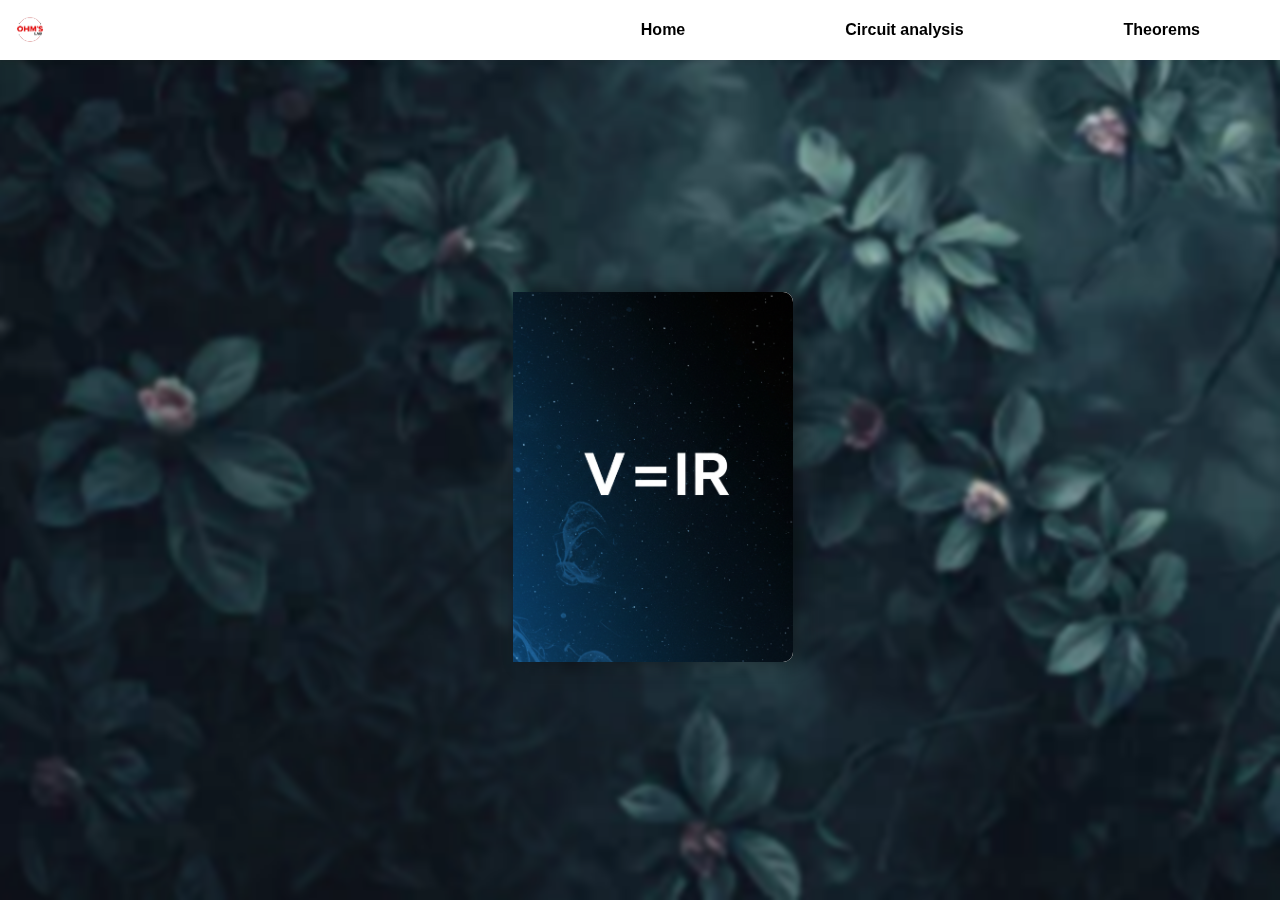
<file: index.html>
<!DOCTYPE html>
<html lang="en">
<head>
    <meta charset="UTF-8">
    <meta name="viewport" content="width=device-width, initial-scale=1.0"> <!-- Make it mobile-responsive -->
    <title>Home</title>
    <link rel="stylesheet" href="./styles/stylemenu.css">
    <link rel="preconnect" href="https://fonts.googleapis.com">
    <link rel="preconnect" href="https://fonts.gstatic.com" crossorigin>
    <link href="https://fonts.googleapis.com/css2?family=Oregano:ital@0;1&display=swap" rel="stylesheet"> <!-- Import custom font -->
    <script src="./scripts/script.js"></script>
</head>
<body>

    <nav>
        <!-- Sidebar for navigation -->
        <ul  class="sidebar">
            <li id="Xicon" onclick="hideSidebar()"> <!-- Close sidebar icon -->
                <svg xmlns="http://www.w3.org/2000/svg" height="28px" viewBox="0 -960 960 960" width="24px" fill="#808080">
                    <path d="m256-200-56-56 224-224-224-224 56-56 224 224 224-224 56 56-224 224 224 224-56 56-224-224-224 224Z"/>
                </svg>
            </li>
            <!-- Navigation links in sidebar -->
            <li style="text-align: center;">
                <a href="index.html">
                    Home
                </a>
            </li>
            <li style="text-align: center;">
                <a href="circuit.html">
                    Circuit analysis
                </a>
            </li>
            <li style="text-align: center;">
                <a href="theorem.html">
                    Theorems
                </a>
            </li>
        </ul>

        <!-- Primary navigation bar -->
        <ul id="primary-navigation" >
            <li>
                <img src="./images/logo.png" alt="logo" id="navigation-logo">
            </li>
            <!-- Non-sidebar navigation links -->
            <li class="hideOnMobile">
                <a href="index.html">
                    Home
                </a>
            </li>
            <li class="hideOnMobile">
                <a href="circuit.html">
                    Circuit analysis
                </a>
            </li>
            <li class="hideOnMobile">
                <a href="theorem.html">
                    Theorems
                </a>
            </li>
            <!-- Menu button for mobile view -->
            <li onclick=showSidebar() class="menubutton">
                <a href="#">
                    <svg xmlns="http://www.w3.org/2000/svg" height="24px" viewBox="0 -960 960 960" width="24px" fill="#808080">
                        <path d="M120-240v-80h720v80H120Zm0-200v-80h720v80H120Zm0-200v-80h720v80H120Z"/>
                    </svg>
                </a>
            </li>
        </ul>
    </nav>

    <div class="card";>
        <div class="cover">
            <img src="images/cover.webp" alt="" />
            <img src="images/logo.png" alt="" />
        </div>
        <div class="content">
            <h2 style="margin-left: -25px; font-family: Oregano;">OHM'S LAB</h2>
            <p style="font-family: Oregano; font-size: 16px;">
                Welcome to Ohm's Lab your go-to platform <br> for circuit simulations and theory exploration! <br>
                Whether you're learning or testing designs, <br> we offer a virtual space to simulate circuits and understand key concepts like Ohm’s Law and important circuit theorems. Dive in and start experimenting today!
            </p>
        </div>
      </div>   
    
</body>
</html>
</file>
<file: styles/stylemenu.css>
*{
    margin: 0;
    padding: 0;
}

/* Body styling */
body{
    min-height:100vh ;
    background-image:url("../images/background.jpg");
    backdrop-filter: blur(2px);
    background-size: cover;
    background-repeat: no-repeat;
    background-position: center;
    font-family: 'Segoe UI', Tahoma, Geneva, Verdana, sans-serif;
}

nav{
    background-color:rgb(255, 255, 255);
    box-shadow: 3px 3px 3px rgba(26, 23, 18, 0.041);
}

/* Navbar styling */
nav ul{
    width: 100%;
    display: flex;
    list-style: none;
    justify-content: flex-end;
    align-items: center;
}

nav li{
    height: 60px;
    font-weight: bold;
}

nav a{
    height: 100%;
    padding: 0 80px;
    text-decoration: none;
    display: flex;
    align-items: center;
    color: rgb(0, 0, 0);
}

nav a:hover{
    background-color:rgb(224, 224, 224); /* Hover effect on navbar items */
}

nav li:first-child{
    margin-right: auto;
}

#navigation-logo{
    height: 100%;
}

/* Sidebar styling */
.sidebar{
    position: fixed;
    top: 0;
    right:0 ;
    height:100vh;
    width: 250px;
    z-index: 1000;
    background-color: rgba(255, 255, 255, 0.148);
    backdrop-filter:blur(10px);
    box-shadow: -1px 0 10px rgba(125, 107, 107, 0.274);
    flex-direction: column;
    align-items: flex-start;
    justify-content: flex-start;
}

.sidebar li{
    width: 100%;
}

.sidebar a{
    width: 100%;
}

#Xicon{
    text-align: center;
    padding-top: 20px;
}

.sidebar{
    display:none
}

.menubutton{
    display: none;
}

@media(max-width:600px){
    .hideOnMobile{
        display: none;
    }
    .menubutton{
        display:block; /* Show the menu button on small screens */
    }
    .sidebar{
        display: block; /* Show sidebar on small screens */
    }
}

/* Card styling */
.card { 
    position: absolute;
    width: 280px;
    height: 370px;
    background-color:#fff;
    border-top-right-radius: 10px;
    border-bottom-right-radius: 10px;
    cursor: pointer;
    box-shadow: 10px 0 20px rgba(0, 0, 0, 0.4), inset 300px 0 50px rgba(0, 0, 0, 0.4); /* Card shadow */
    transform: perspective(2000px) rotateZ(0);
    transform-style: preserve-3d;
    transition: all 1s ease; /* Smooth transition */
    top: 38%;
    left: 44%;
    margin-top: -50px;
    margin-left: -50px;
}

/* Card cover styling */
.cover {
    position: absolute;
    top: 0;
    left: 0;
    width: 100%;
    height: 100%;
    background-color: #fff;
    border-top-right-radius: 10px;
    border-bottom-right-radius: 10px;
    transform-origin: left;
    transform-style: preserve-3d;
    transition: all 1s ease;
}

.cover img {
    position: absolute;
    top: 0;
    left: 0;
    width: 100%;
    height: 100%;
    object-fit: cover;
    backface-visibility: hidden;
}

.cover img:nth-child(1) {
    border-top-right-radius: 10px;
    border-bottom-right-radius: 10px;
}

.cover img:nth-child(2) {
    transform: rotateY(180deg);
    border-top-left-radius: 10px;
    border-bottom-left-radius: 10px;
}

/* Hover effect for the card */
.card:hover{
    transform: perspective(2000px) rotateZ(-10deg);
    box-shadow: 10px 0 20px rgba(0, 0, 0, 0.4), inset 20px 0 50px rgba(0, 0, 0, 0.4);
}

.card:hover .cover {
    transform: rotateY(-135deg);
    box-shadow: 10px 0 20px rgba(0, 0, 0, 0.4);
}

.content {
     width: 100%;
     height: 100%;
     padding: 1rem;
     display: flex;
     flex-direction: column;
     justify-content: center;
     align-items: center;
     font-size: 12px;
}

.content h2 {
      margin-bottom: 1rem;
}
</file>
